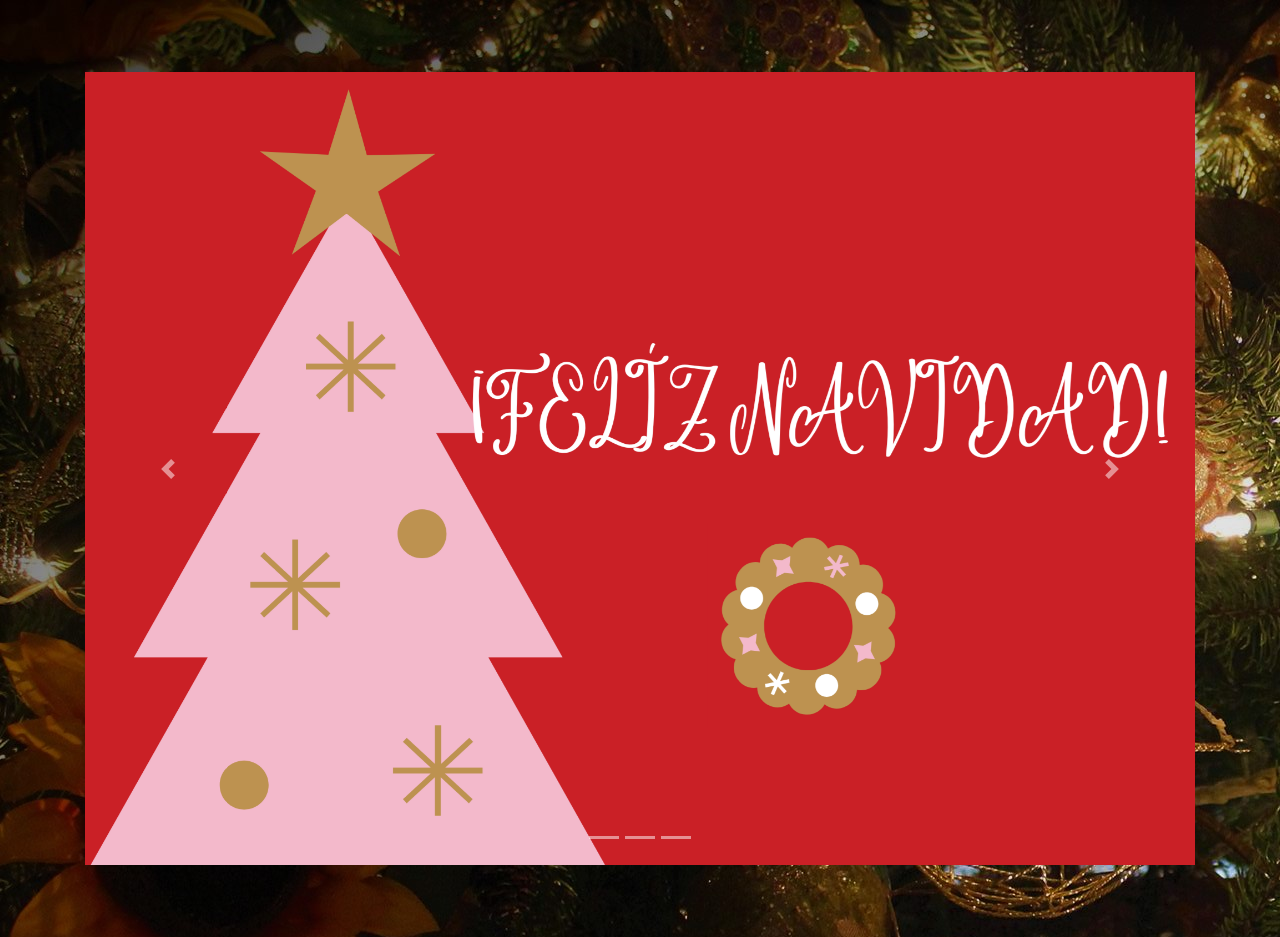
<file: index.html>
﻿<DOCTYPE html>
<html lang="es">
<head>
	<meta charset="UTF-8">
	<title>NAVIDAD</title>
	<meta name="viewport" content="width=device-width, initial-scale=1.0">
	<link rel="stylesheet" href="css/bootstrap.min.css">
    <meta name="author" content="Samuel Ordaz Sanchez">
</head>
	<body background="img/fondo1.jpg" >
		<br><br><br>
		<div>
		</div>
		<div class="container" text-align: center>
			<div class="carousel slide" id="demo" data-ride="carousel">
				<ul class="carousel-indicators">
				    <li data-slide-to="0" data-target="#demo"></li>
				    <li data-slide-to="1" data-target="#demo"></li>
				    <li data-slide-to="2" data-target="#demo"></li>
				</ul>
				<div class="carousel-inner">
				    <div class="carousel-item active">
				     	<img width="100%" alt="slider 1" src="img/1.png">
				    </div>
				    <div class="carousel-item">
				     	<img width="100%" alt="slider 2" src="img/2.png">
				    </div>
				    <div class="carousel-item">
						<img width="100%" alt="slider 3" src="img/3.png">				
				</div>
				<a class="carousel-control-prev" href="#demo" data-slide="prev">
		    		<span class="carousel-control-prev-icon"></span>
		  		</a>
				<a class="carousel-control-next" href="#demo" data-slide="next">
				    <span class="carousel-control-next-icon"></span>
				</a>
			</div>
		</div>
		<br><br><br>
	<script src="js/jquery-3.5.1.min.js"></script>
	<script src="js/bootstrap.min.js"></script>
	<script src="js/popper.min.js"></script>
    </body>
</html>
</file>
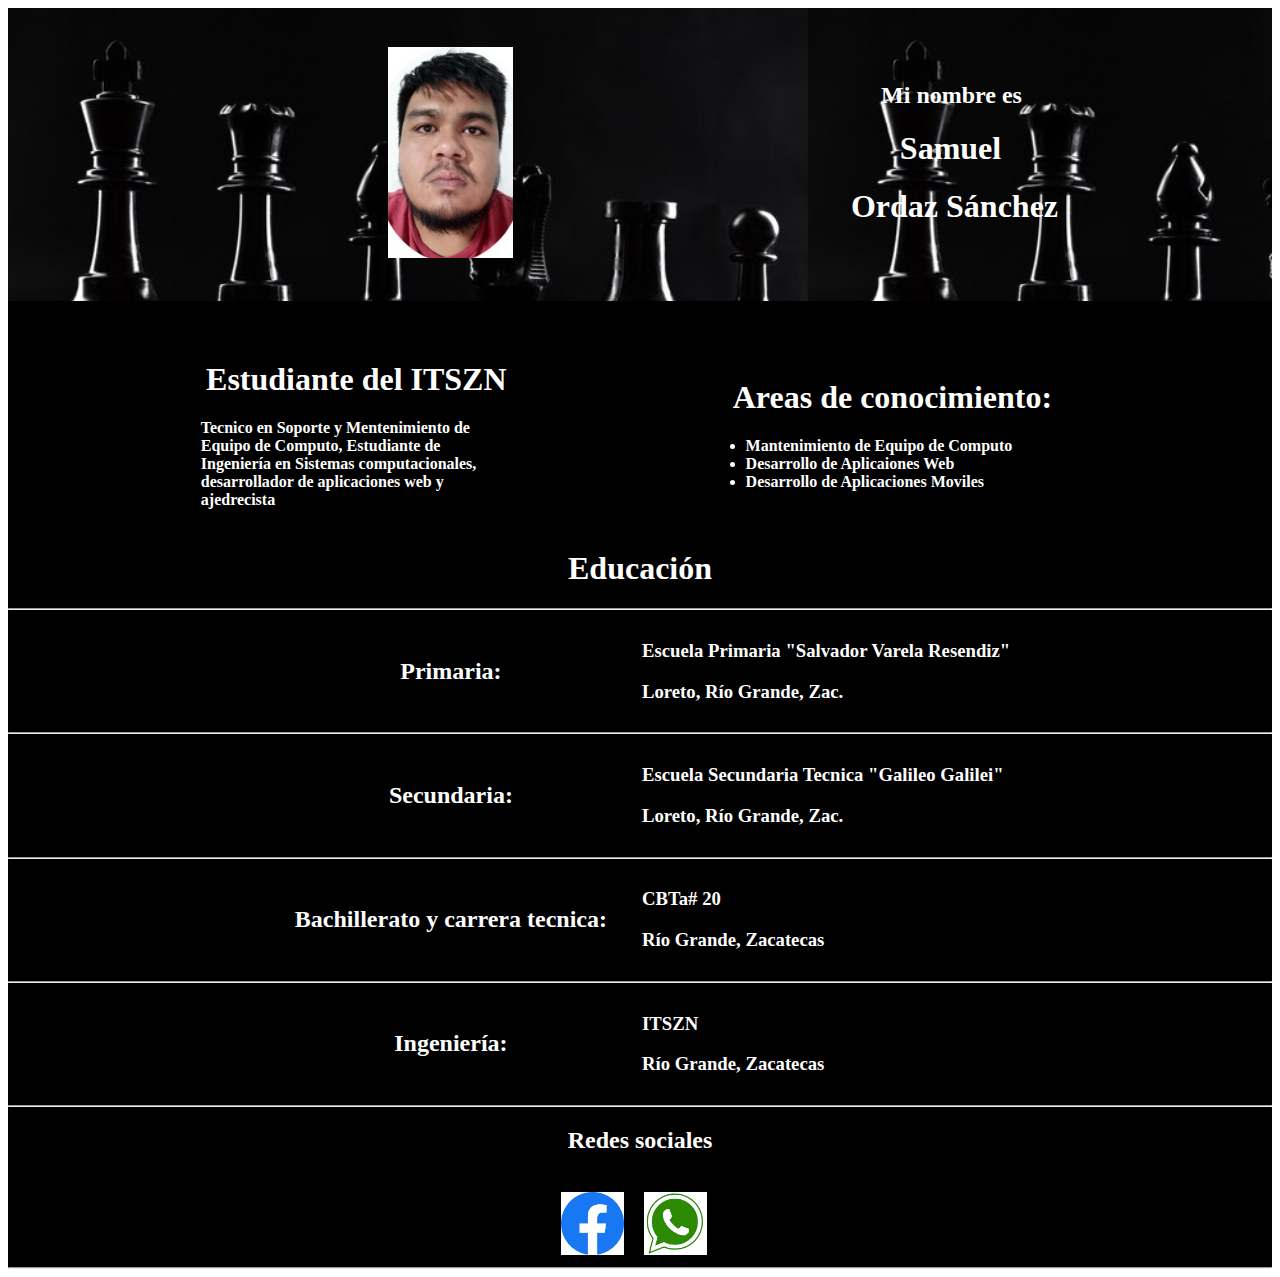
<file: PORTAFOLIO SAMUEL ORDAZ.html>
<!DOCTYPE html>
<html lang="es">

<head>
	<meta charset="UTF-8" />
	<title>PORTAFOLIO SAMUEL ORDAZ SÁNCHEZ</title>
	<style>
		h1,h2,li,p,h3{
			color: white;
		}
	</style>
</head>

<body>
	<div style="background-image: url(img/Ajedrez.jpg); background-size: 50rem;">

		<br><br>
		
		<table style="width:100%">
			<tr>
				<th style="width:10%" ></th>
				<th>
					<img src="img/Samuel.jpg" alt="foto" width="20%">
				</th>
				<th style="width:30%" >
					<h2>Mi nombre es&nbsp;</h2>
					<h1>&nbsp;&nbsp;Samuel&nbsp;&nbsp;&nbsp;</h1>
					<h1>Ordaz Sánchez</h1>
				</th>
				<th style="width:10%"></th>
			</tr>
		</table>
		<br><br>
	</div>
	<div style="background-color: black;">
		<br><br>
		<i class="fi fi-br-envelope-plus"></i>
		<table style="width:100%">
			<tr>
				<th style="width:15%"></th>
				<th>
					<h1>Estudiante del ITSZN</h1>
					<p style="text-align:left;">Tecnico en Soporte y Mentenimiento de Equipo de Computo, Estudiante de Ingeniería en Sistemas computacionales, desarrollador de aplicaciones web y ajedrecista</p>
				</th>
				<th style="width:15%"></th>
				<th style="width:30%">
					<h1>Areas de conocimiento:</h1>
					<ul style="text-align:left">
						<li>Mantenimiento de Equipo de Computo</li>
						<li>Desarrollo de Aplicaiones Web</li>
						<li>Desarrollo de Aplicaciones Moviles</li>
					</ul>
				</th>
				<th style="width:15%"></th>
			</tr>
		</table>
	<div style="background-color: black; ">
		<h1 style="text-align: center; ">Educación</h1>
		<hr>
		<table style="width:100%">
			<tr>
				<th style="width:20%"></th>
				<th>
					<h2>Primaria:</h2>
				</th>
				<th style="width:30%; text-align: left;">
					<h3>Escuela Primaria "Salvador Varela Resendiz"</h3>
					<h3>Loreto, Río Grande, Zac.</h3>
				</th>
				<th style="width:20%"></th>
			</tr>
		</table>

		<hr>
		<table style="width:100%">
			<tr>
				<th style="width:20%"></th>
				<th>
					<h2>Secundaria:</h2>
				</th>
				<th style="width:35%; text-align: left;">
					<h3>Escuela Secundaria Tecnica "Galileo Galilei"</h3>
					<h3>Loreto, Río Grande, Zac.</h3>
				</th>
				<th style="width:15%"></th>
			</tr>
		</table>
		<hr>
		<table style="width:100%">
			<tr>
				<th style="width:20%"></th>
				<th>
					<h2>Bachillerato y carrera tecnica:</h2>
				</th>
				<th style="width:30%; text-align: left;">
					<h3>CBTa# 20</h3>
					<h3>Río Grande, Zacatecas</h3>
				</th>
				<th style="width:20%"></th>
			</tr>
		</table>
		<hr>
		<table style="width:100%">
			<tr>
				<th style="width:20%"></th>
				<th>
					<h2>Ingeniería:</h2>
				</th>
				<th style="width:30%; text-align: left;">
					<h3></h3>
					<h3>ITSZN</h3>
					<h3>Río Grande, Zacatecas</h3>
				</th>
				<th style="width:20%"></th>
			</tr>
		</table>
		<hr>
		<table style="width:100%">
				<h2 style="text-align: center">Redes sociales</h2>	
				</div>
				<div style="text-align: center;">
					<br>
					<a href="https://www.facebook.com/samuel.ordaz.923"><img src="img/face.png" alt="" width="5%"></a> &nbsp;&nbsp;&nbsp;
					<a href="https://api.whatsapp.com/send/?phone=%2B5214981239848&text&app_absent=0"><img src="img/whats.png" alt="" width="5%"></a>&nbsp;&nbsp;&nbsp;
					<br>				
				</div>				
					</table>
		<hr>
</body>
</html
</file>
